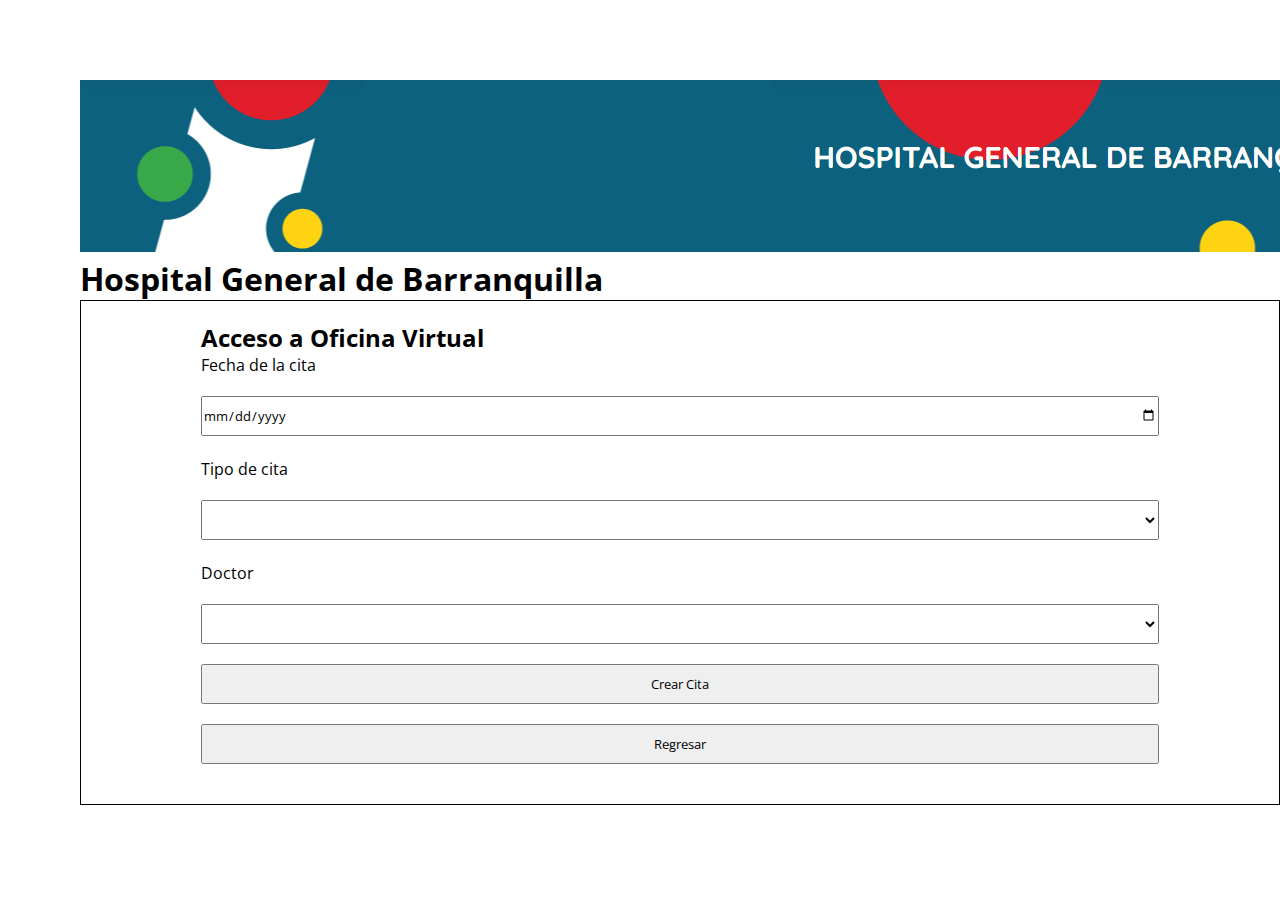
<file: citas.html>
<!DOCTYPE html>
<html lang="en">

<head>
    <meta charset="UTF-8">
    <meta http-equiv="X-UA-Compatible" content="IE=edge">
    <meta name="viewport" content="width=device-width, initial-scale=1.0">
    <link rel="stylesheet" href="css/estilos.css">
    <title>Document</title>
</head>

<body>
    <a href="index.html">
        <img src="imagenes/Logo.png">
    </a>

    <h1>Hospital General de Barranquilla</h1>
    <form action="">
        <div class="contenedor">
            <h2>Acceso a Oficina Virtual</h2>
            <label for="">Fecha de la cita</label>
            <input type="date"><br><br>
            <label for="">Tipo de cita</label>
            <select>
                <option></option>
                <option>Medica</option>
                <option>Odontologica</option>
            </select><br><br>
            <label for="">Doctor</label>
            <select>
                <option></option>
                <option>Pepito Perez</option>
                <option>Pepita Mendieta</option>
            </select>
            <button>Crear Cita</button>
            <button><a href="Paciente.html">Regresar</a></button>
        </div>
    </form>

</body>

</html>
</file>
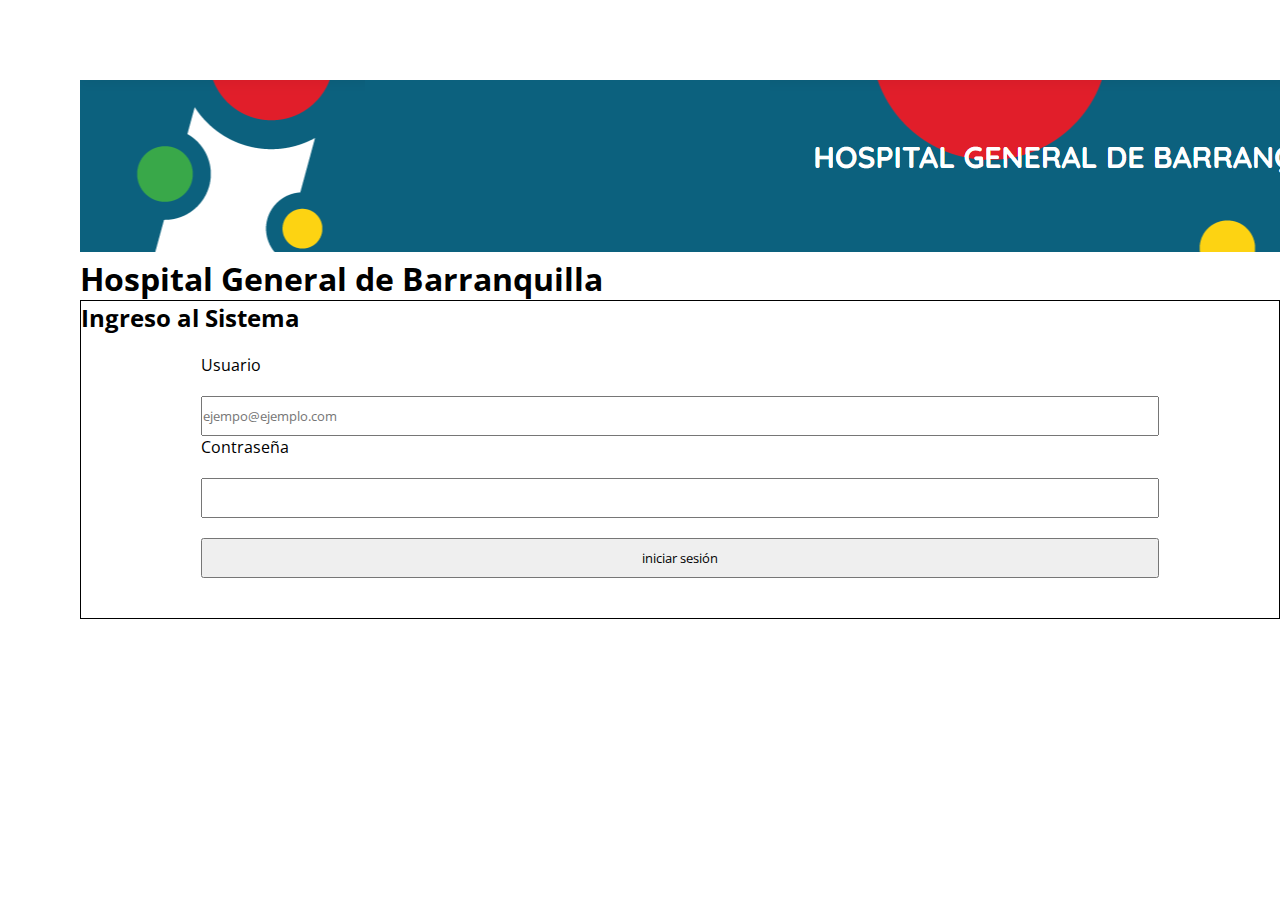
<file: LoginAdministrador.html>
<!DOCTYPE html>
<html lang="en">

<head>
    <meta charset="UTF-8">
    <meta http-equiv="X-UA-Compatible" content="IE=edge">
    <meta name="viewport" content="width=device-width, initial-scale=1.0">
    <link rel="stylesheet" href="css/estilos.css">
    <title>Login</title>
</head>

<body>
    <a href="index.html">
        <img src="imagenes/Logo.png">
    </a>
    <h1>Hospital General de Barranquilla</h1>
    <form action="">
        <h2> Ingreso al Sistema</h2>
        <div class="contenedor">
            <label for="">Usuario</label>
            <input type="email" placeholder="ejempo@ejemplo.com">
            <label for="">Contraseña</label>
            <input type="password">
            <a href="SuperAdministrador.html">
                <input type="button" value="iniciar sesión">
            </a>
        </div>
    </form>

</body>

</html>
</file>
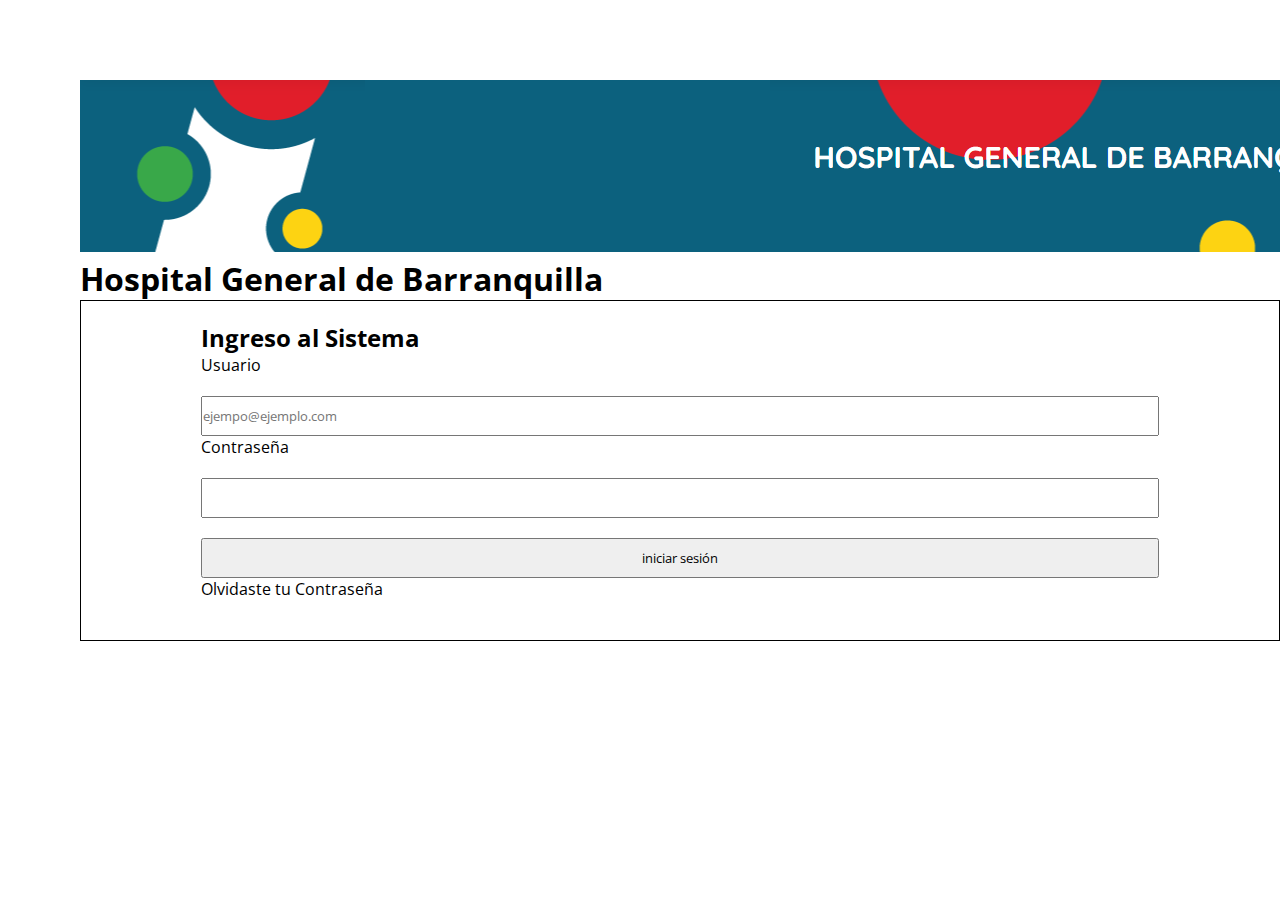
<file: LoginMedico.html>
<!DOCTYPE html>
<html lang="en">

<head>
    <meta charset="UTF-8">
    <meta http-equiv="X-UA-Compatible" content="IE=edge">
    <meta name="viewport" content="width=device-width, initial-scale=1.0">
    <link rel="stylesheet" href="css/estilos.css">
    <title>Login</title>
</head>

<body>
    <a href="index.html">
        <img src="imagenes/Logo.png">
    </a>
    <h1>Hospital General de Barranquilla</h1>
    <form action="">
        <div class="contenedor">
            <h2>Ingreso al Sistema</h2>
            <label for="">Usuario</label><br>
            <input type="email" placeholder="ejempo@ejemplo.com">
            <label for="">Contraseña</label>
            <input type="password">
            <a href="Medico.html">
                <input type="button" value="iniciar sesión">
            </a>
            <p>Olvidaste tu Contraseña</p>
        </div>
    </form>

</body>

</html>
</file>
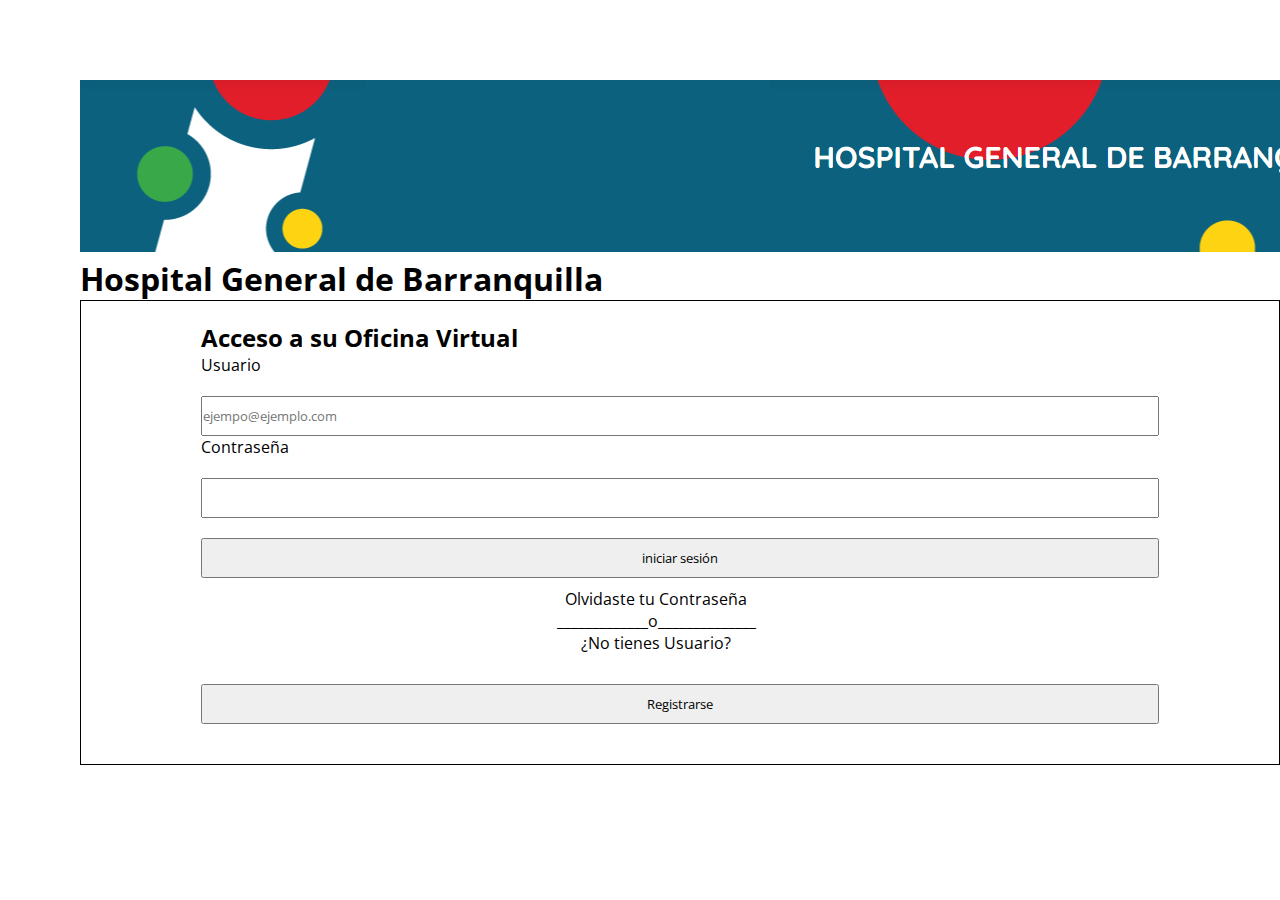
<file: LoginPaciente.html>
<!DOCTYPE html>
<html lang="en">

<head>
    <meta charset="UTF-8">
    <meta http-equiv="X-UA-Compatible" content="IE=edge">
    <meta name="viewport" content="width=device-width, initial-scale=1.0">
    <link rel="stylesheet" href="css/estilos.css">
    <title>Login</title>
</head>

<body>
    <a href="index.html">
        <img src="imagenes/Logo.png">
    </a>
    <h1>Hospital General de Barranquilla</h1>
    <form action="">
        <div class="contenedor">
            <h2>Acceso a su Oficina Virtual</h2>
            <label for="">Usuario</label>
            <input type="email" placeholder="ejempo@ejemplo.com">
            <label for="">Contraseña</label>
            <input type="password">
            <a href="Paciente.html">
                <input type="button" value="iniciar sesión">
            </a>
            <div class="registro">
                <p>Olvidaste tu Contraseña</p>
                <p>_____________o______________</p>
                <p>¿No tienes Usuario?</p>
            </div>
            <a href="registro.html">
                <input type="button" value="Registrarse">
            </a>
        </div>
    </form>

</body>

</html>
</file>
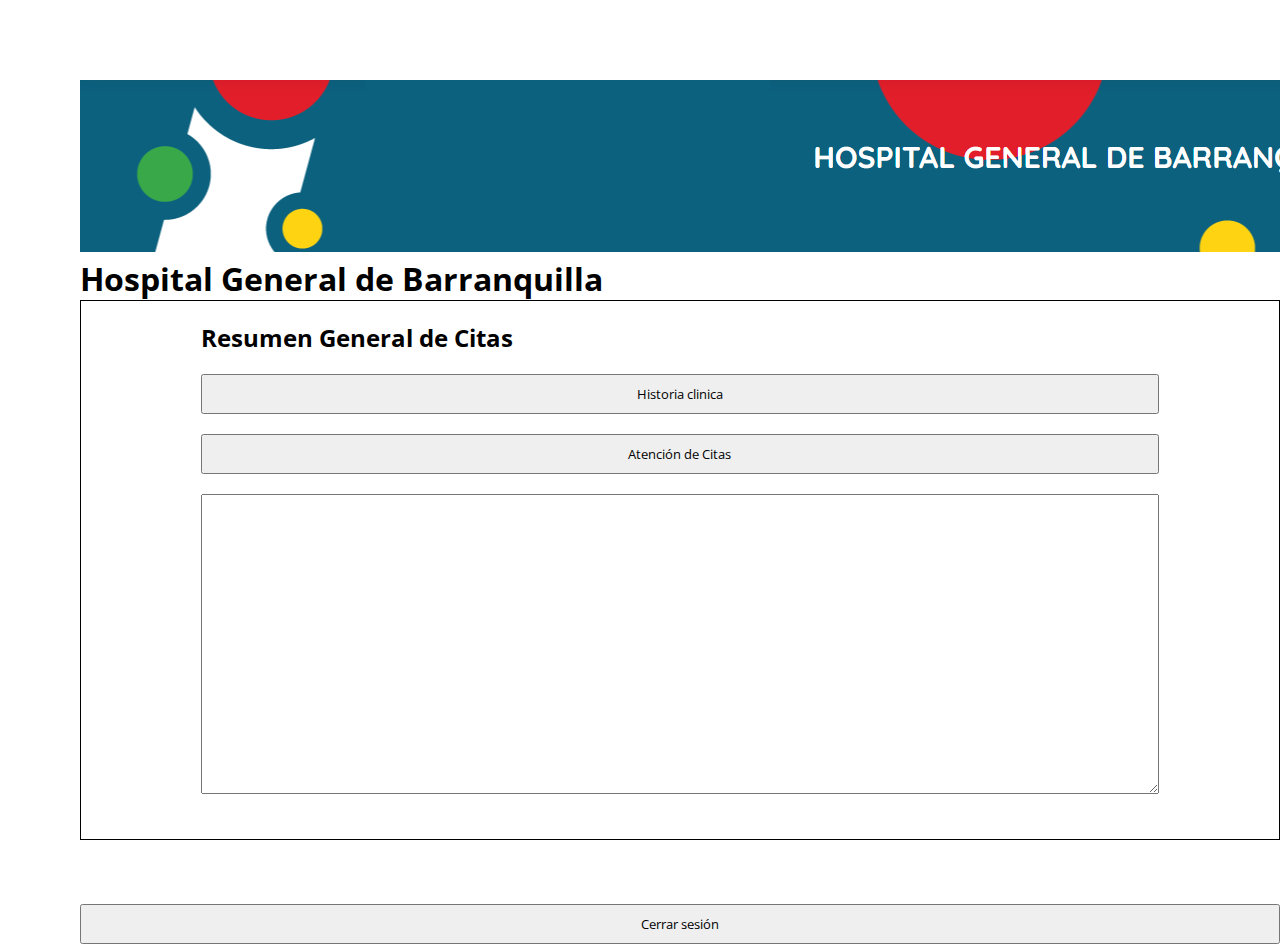
<file: Medico.html>
<!DOCTYPE html>
<html lang="en">
<head>
    <meta charset="UTF-8">
    <meta http-equiv="X-UA-Compatible" content="IE=edge">
    <meta name="viewport" content="width=device-width, initial-scale=1.0">
    <link rel="stylesheet" href="css/estilos.css">
    <title>Medico</title>
</head>
<body>
    <a href="index.html">
        <img src="imagenes/Logo.png">
    </a>
    <h1>Hospital General de Barranquilla</h1>
    <form action="">
        <div class="contenedor">
            <h2>Resumen General de Citas</h2>
            <input type="button" value="Historia clinica">
            <input type="button" value="Atención de Citas">
            <textarea></textarea>
        </div>

      
    </form><br><br>

 
    <a href="index.html">
        <input type="button" value="Cerrar sesión">
    </a> 
</form>
</body>
</html>
</file>
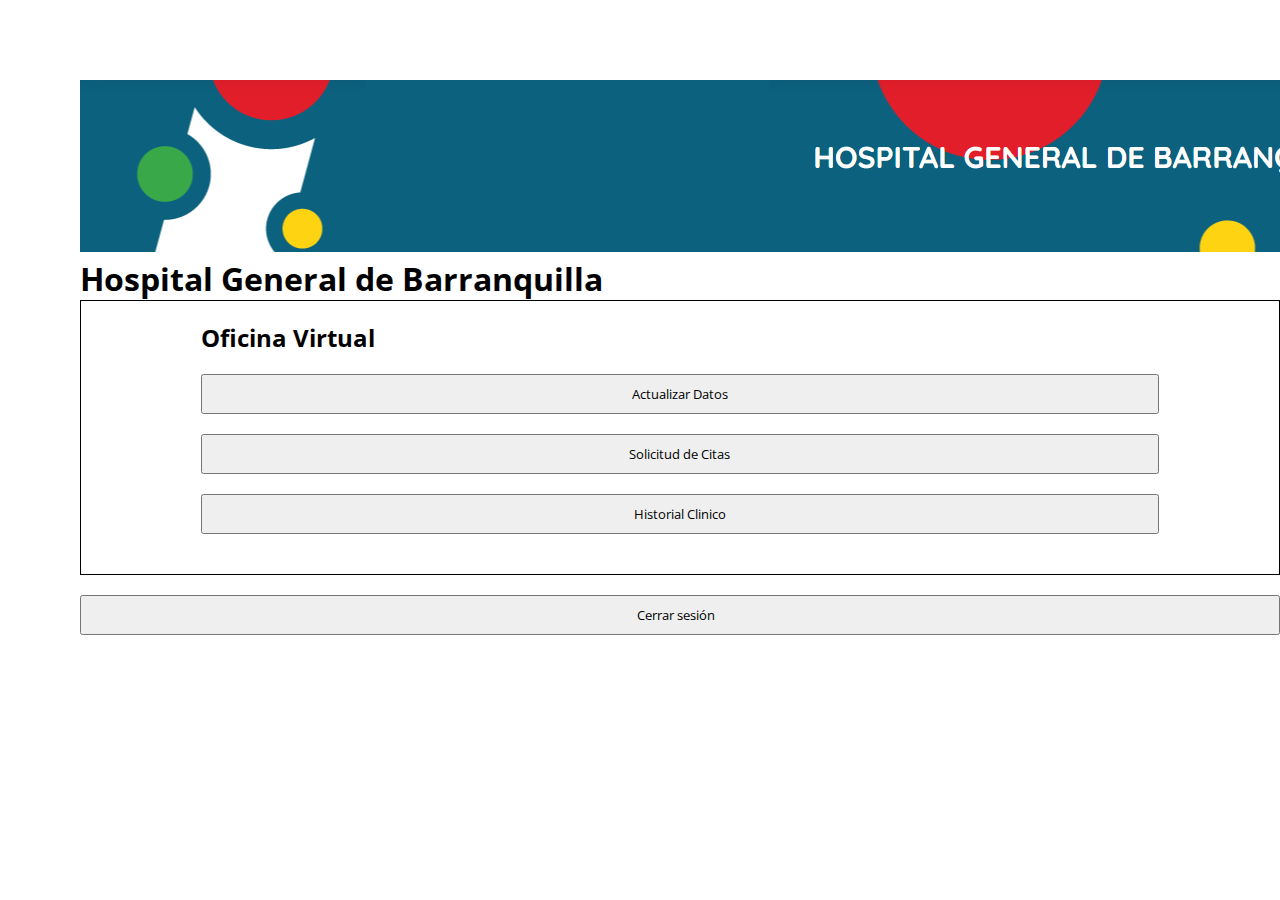
<file: Paciente.html>
<!DOCTYPE html>
<html lang="en">

<head>
    <meta charset="UTF-8">
    <meta http-equiv="X-UA-Compatible" content="IE=edge">
    <meta name="viewport" content="width=device-width, initial-scale=1.0">
    <link rel="stylesheet" href="css/estilos.css">
    <title>Paciente</title>
</head>

<body>
    <a href="index.html">
        <img src="imagenes/Logo.png">
    </a>
    <h1>Hospital General de Barranquilla</h1>
    <form action="">
        <div class="contenedor">
            <h2>Oficina Virtual</h2>
            <input type="button" value="Actualizar Datos">
            <a href="citas.html">
                <input type="button" value="Solicitud de Citas">
            </a>
            <input type="button" value="Historial Clinico">
        </div>
    </form>
    <a href="index.html">
        <input type="button" value="Cerrar sesión   ">
    </a>
</body>

</html>
</file>
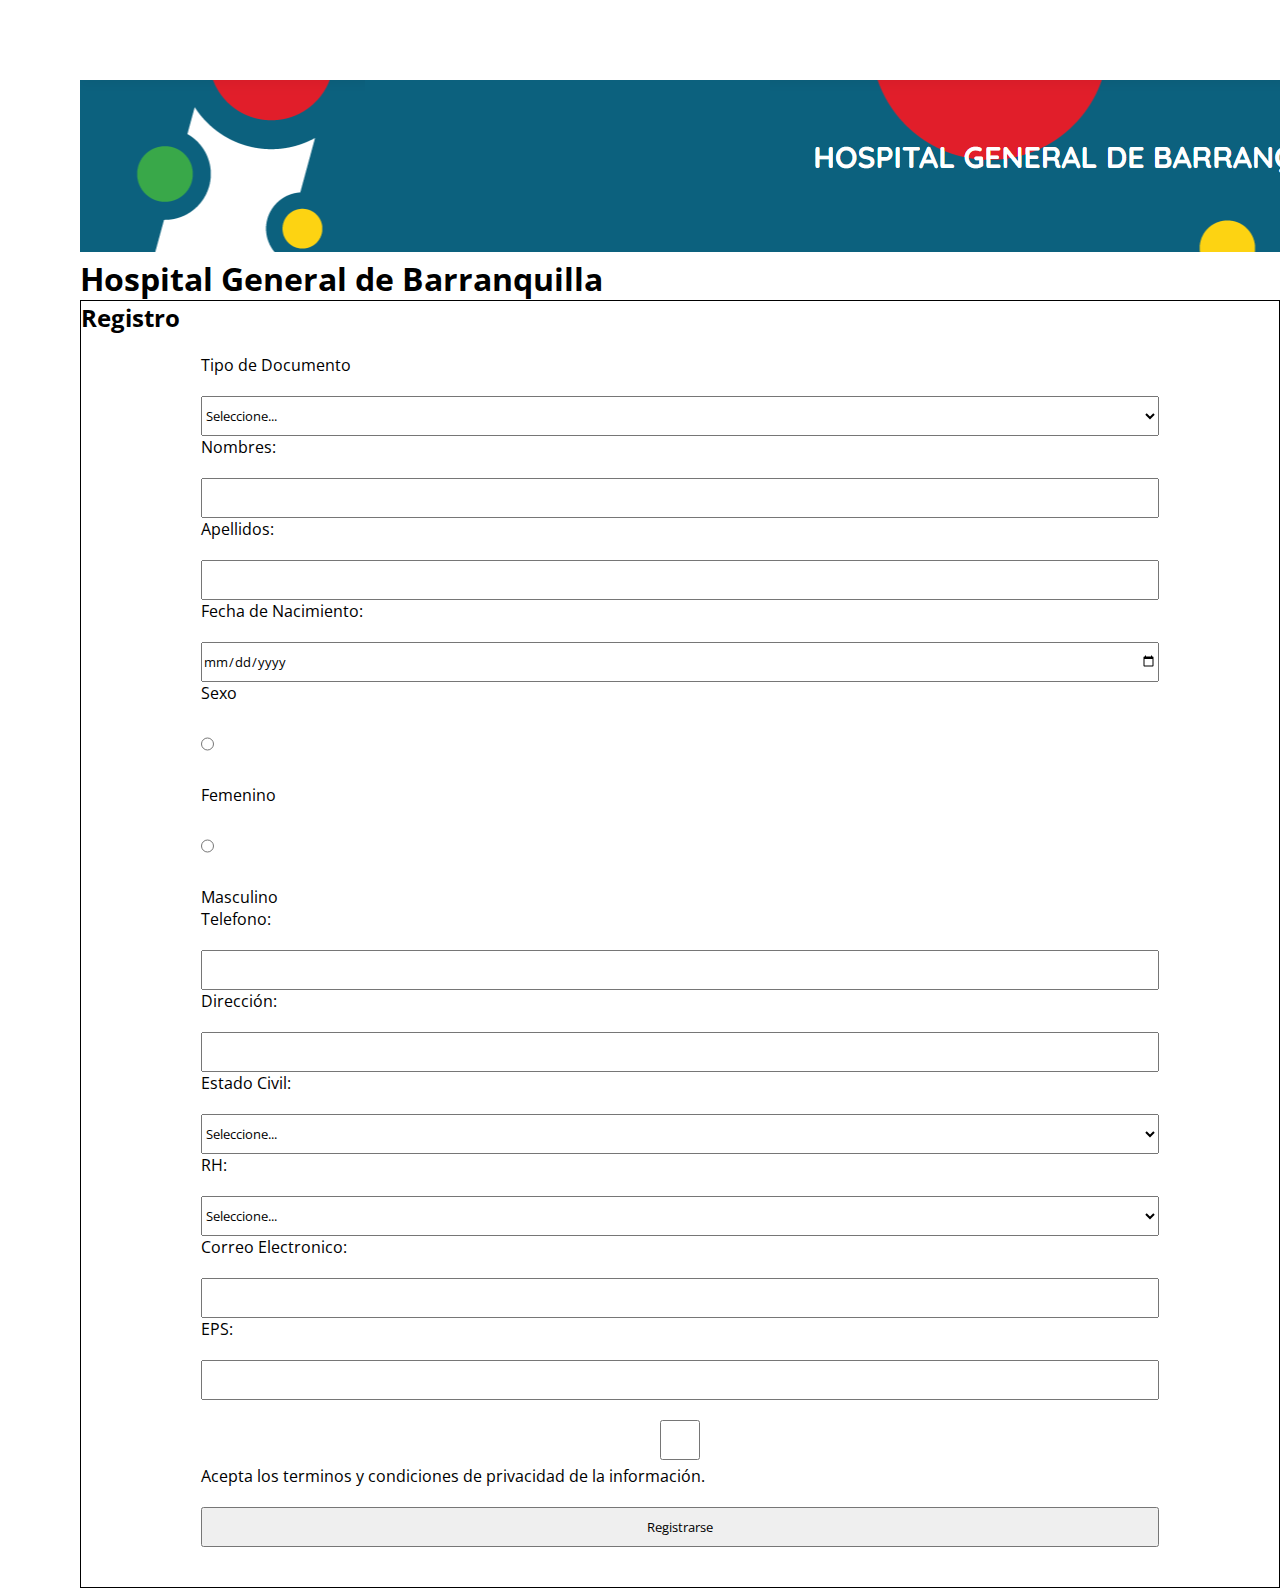
<file: registro.html>
<!DOCTYPE html>
<html lang="es">

<head>
    <meta charset="UTF-8">
    <meta http-equiv="X-UA-Compatible" content="IE=edge">
    <meta name="viewport" content="width=device-width, initial-scale=1.0">
    <link rel="stylesheet" href="css/estilos.css">
    <title>Registro Paciente</title>
</head>

<body>
    <a href="index.html">
        <img src="imagenes/Logo.png">
    </a>
    <h1>Hospital General de Barranquilla</h1>
    <form action="">
        <h2>Registro</h2>
        <div class="contenedor">
            <label for="">Tipo de Documento</label>
            <select name="" id="">
                <option value="">Seleccione...</option>
                <option value="">Tarjeta de Identidad</option>
                <option value="">Cedula de Ciudadania</option>
                <option value="">Cedula de Extranjeria</option>
                <option value="">Pasaporte</option>
                <option value="">Registro Civil</option>
            </select>
            <label for="">Nombres:</label>
            <input type="text" name="" id="">
            <label for="">Apellidos:</label>
            <input type="text" name="" id="">
            <label for="">Fecha de Nacimiento:</label>
            <input type="date" name="" id="">
            <label for="">Sexo</label>
                <p><input type="radio" name="" id="" class="sexo">Femenino</p>
                <p><input type="radio" name="" id="" class="sexo"> Masculino</p>
            <label for="">Telefono:</label>
            <input type="tel" name="" id="">
            <label for="">Dirección:</label>
            <input type="text" name="" id="">
            <label for="">Estado Civil:</label>
            <select name="" id="">
                <Option>Seleccione...</Option>
                <Option>Soltero/a</Option>
                <Option>Casado/a</Option>
                <Option>Viudo/a</Option>
                <Option>Divorciado/a</Option>      
            </select>
            <label for="">RH:</label>
            <select name="" id="">
                <option value="">Seleccione...</option>
                <option value="">A-</option>
                <option value="">A+</option>
                <option value="">O-</option>
                <option value="">O+</option>
                <option value="">AB-</option>
                <option value="">AB+</option>
            </select>
            <label for="">Correo Electronico:</label>
            <input type="email" name="" id="">
            <label for="">EPS:</label>
            <input type="text" name="" id="">
            <input type="checkbox" name="" id="">
            <p>Acepta los terminos y condiciones de privacidad de la información.</p>
            <input type="button" value="Registrarse">
        </div>

    </form>

</body>

</html>
</file>
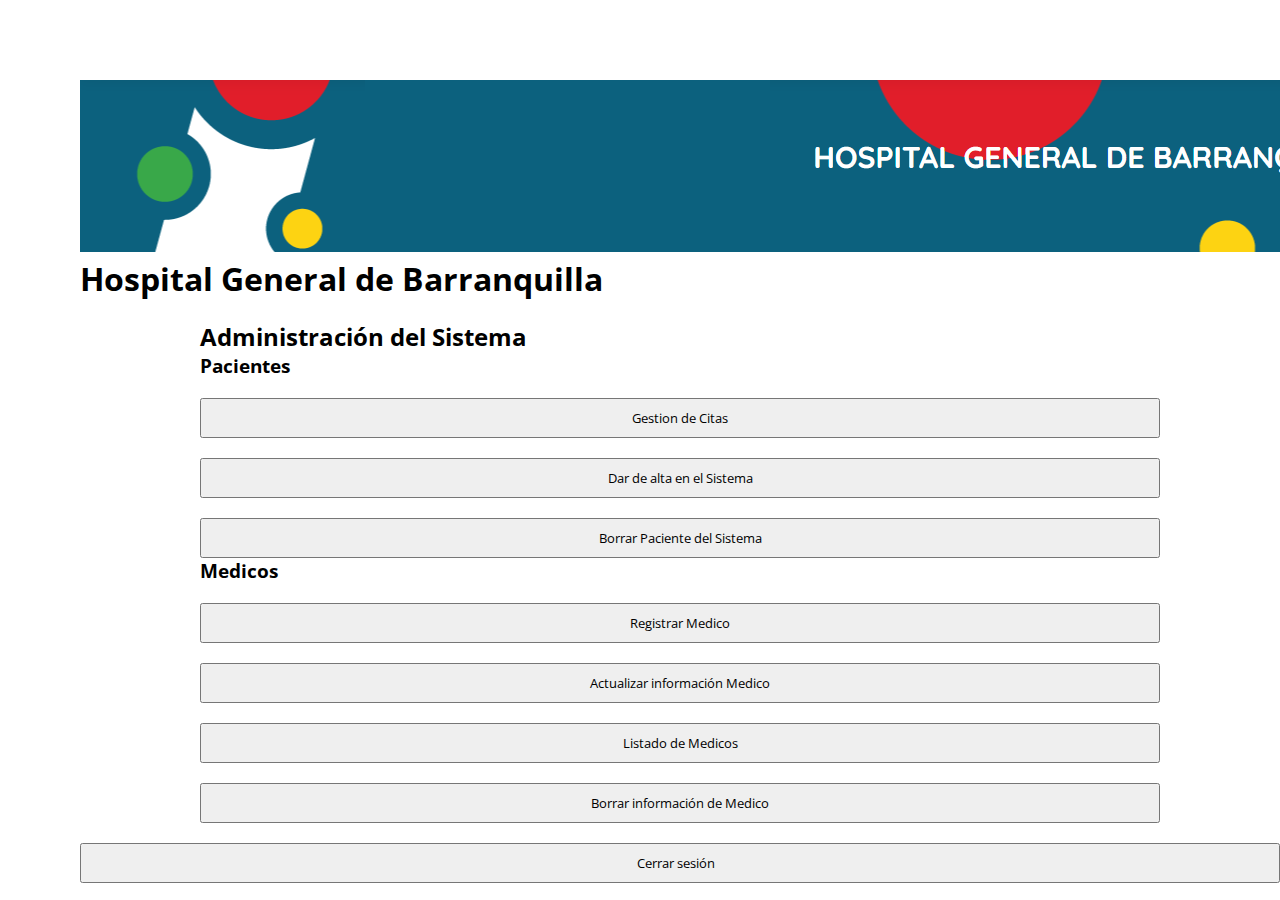
<file: SuperAdministrador.html>
<!DOCTYPE html>
<html lang="en">

<head>
    <meta charset="UTF-8">
    <meta http-equiv="X-UA-Compatible" content="IE=edge">
    <meta name="viewport" content="width=device-width, initial-scale=1.0">
    <link rel="stylesheet" href="css/estilos.css">
    <title>Super Administrador</title>
</head>

<body>
    <a href="index.html">
        <img src="imagenes/Logo.png">
    </a>
    <h1>Hospital General de Barranquilla</h1>
    <div class="contenedor">
        <h2>Administración del Sistema</h2>
        <div class="pacientes">
            <h3>Pacientes</h3>
            <input type="button" value="Gestion de Citas">
            <input type="button" value="Dar de alta en el Sistema">
            <input type="button" value="Borrar Paciente del Sistema">
            
        </div>

        <div class="medicos">
            <h3>Medicos</h3>
            <input type="button" value="Registrar Medico">
            <input type="button" value="Actualizar información Medico">
            <input type="button" value="Listado de Medicos">
            <input type="button" value="Borrar información de Medico">

        </div>

    </div>

    <a href="index.html">
        <input type="button" value="Cerrar sesión   ">
    </a>

</body>

</html>
</file>
<file: css/estilos.css>
@import url('https://fonts.googleapis.com/css2?family=Open+Sans:ital,wght@0,300;0,400;0,600;0,700;0,800;1,300;1,400;1,600;1,700;1,800&display=swap');

*{
    margin: 0;
    padding: 0;
    box-sizing: border-box;
    text-decoration: none;
    font-family: 'Open Sans', sans-serif;
}

body{
    margin-left: 80px;
    margin-top: 80px;
    transition: margin-left 300ms cubic-bezier(0.785, 0.135, 0.15, 0.86);
    
}

main{
    padding: 20px;
}

a{
    text-decoration: none;
    color: black;
}
header{
    width: 100%;
    height: 80px;
    background: #f5f5f5;
    display: flex;
    align-items: center;
    position: fixed;
    top: 0;
    z-index: 200;
}

.icon__menu{
    width: 50px;
    height: 100%;
    display: flex;
    justify-content: center;
    align-items: center;
    transform: translateX(10px);
}

.icon__menu i{
    font-size: 20px;
    cursor: pointer;
    position: absolute;
}

.menu__side{
    width: 80px;
    height: 100%;
    background: #1783db;
    position: fixed;
    top: 0;
    left: 0;
    color: white;
    font-size: 18px;
    z-index: 300;
    overflow: hidden;
    overflow-y: scroll;
    border-right: 20px solid #1783db;
    transition: all 300ms cubic-bezier(0.785, 0.135, 0.15, 0.86);
}

/*Ocultar scroll para chrome, safari y opera*/
.menu__side::-webkit-scrollbar{
    display: none;
}

/*Ocultar scroll para IE, Edge y Firefox*/
.menu__side{
    -ms-overflow-style: none;
    scrollbar-width: none;
}


.name__page{
    padding: 20px 30px;
    display: flex;
    align-items: center;
    margin-top: 10px;
}

.name__page i{
    width: 20px;
    margin-right: 20px;
}

.options__menu{
    padding: 20px 30px;
    position: absolute;
    top: 80px;
}

.options__menu a{
    color: #ffffffb2;
    cursor: default;
    display: block;
    position: relative;
    transition: color 300ms;
}

.options__menu a:hover{
    color: white;
}

.options__menu .option{
    padding: 20px 0px;
    display: flex;
    align-items: center;
    position: relative;
}

.options__menu .option i{
    width: 20px;
    margin-right: 20px;
    cursor: pointer;
}

.options__menu .option h4{
    font-weight: 300;
    cursor: pointer;
}

a.selected{
    color: #fff;
}

.selected:before{
    content: '';
    width: 3px;
    height: 80%;
    background: white;
    position: absolute;
    top: 10%;
    left: -30px;
}

/*Clases para usar en JavaScript*/

.body_move{
    margin-left: 250px;
}

.menu__side_move{
    width: 250px;
}


@media screen and (max-width: 760px){
    .body_move{
        margin-left: 0px;
    }

    .menu__side_move{
        width: 80px;
        left: -80px;
    }
}

.contenedor{
    width: 80%;
    margin: 0 auto;
    padding-top: 20px;
}

form{
    border: 1px black solid;
    padding-bottom: 40px;
}

.registro{
    display: inline-block;
    text-align: center;
    padding: 10px;
    width: 95%;
}


input, select, button, textarea{ 
    display: inline-block;
    width: 100%;
    height: 40px;
    margin-top: 20px;
}

.sexo{
    display: block;
    width: auto;
    margin-bottom: 20px;
}

textarea{
    height: 300px;
}

button:hover{
    cursor: pointer;
}
</file>
